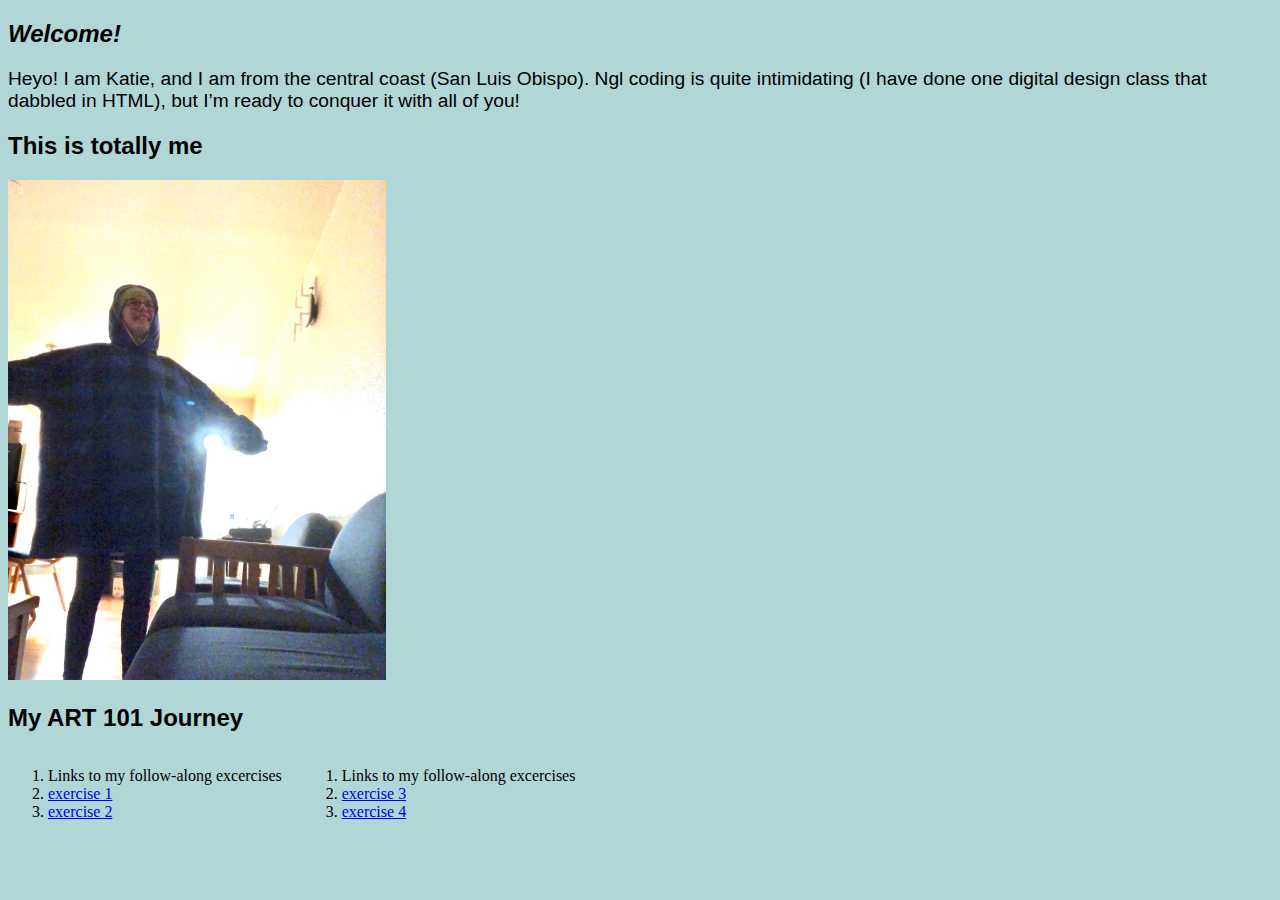
<file: index.html>
<!doctype html>
<html xmlns="http://www.w3.org/1999/xhtml" lang="en-EN">
    <head>
        <title>Katie's ART101 Homepage</title>
        <link href="site.css" rel="stylesheet" type="text/css" />
    </head>
    <body>
<div id="introduction">
<h2>
    Welcome!
</h2>
<p>
    Heyo! I am Katie, and I am from the central coast (San Luis Obispo). Ngl coding is quite intimidating (I have done one digital design class that dabbled in HTML), but I’m ready to conquer it with all of you! 
</p>
</div>
<h2>
    This is totally me
</h2>
<img id="totesme" src="totesme.jpg">
<h2>
    My ART 101 Journey
</h2>
<div class="navigation">
   <ol>
    <li>Links to my follow-along excercises</li>
   <li><a href="excercises/ex01.html">exercise 1</a></li>
   <li><a href="excercises/ex02.html">exercise 2</a></li>
   </ol>
   <ol>
    <li>Links to my follow-along excercises</li>
   <li><a href="exercises/ex03.html">exercise 3</a></li>
   <li><a href="exercises/ex04.html">exercise 4</a></li>
   </ol>
</div>
    </body>
</html>
</file>
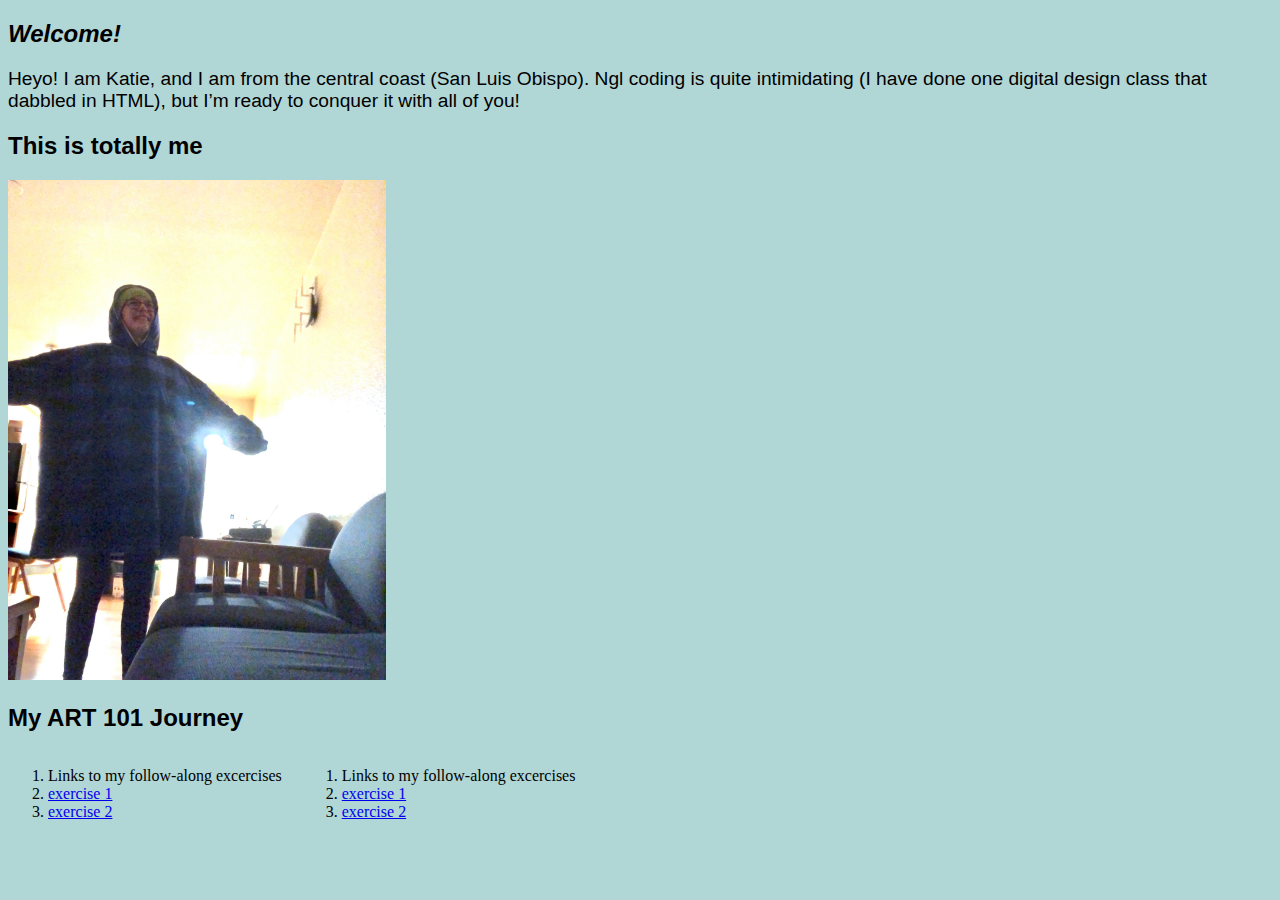
<file: lab02/index.html>
<!doctype html>
<html xmlns="http://www.w3.org/1999/xhtml" lang="en-EN">


    <head>
        <title>Katie's ART101 Homepage</title>
        <link href="site.css" rel="stylesheet" type="text/css" />
    </head>

    <body>
<div id="introduction">
<h2>
    Welcome!
</h2>
<p>
    Heyo! I am Katie, and I am from the central coast (San Luis Obispo). Ngl coding is quite intimidating (I have done one digital design class that dabbled in HTML), but I’m ready to conquer it with all of you! 

</p>
</div>

<h2>
    This is totally me
</h2>
<img id="totesme" src="totesme.jpg">
<h2>
    My ART 101 Journey
</h2>

<div class="navigation">
   <ol>
    <li>Links to my follow-along excercises</li>
   <li><a href="excercises/ex01.html">exercise 1</a></li>
   <li><a href="excercises/ex02.html">exercise 2</a></li>
   </ol>
   <ol>
    <li>Links to my follow-along excercises</li>
   <li><a href="excercises/ex01.html">exercise 1</a></li>
   <li><a href="excercises/ex02.html">exercise 2</a></li>
   </ol>
</div>

    </body>


</html>
</file>
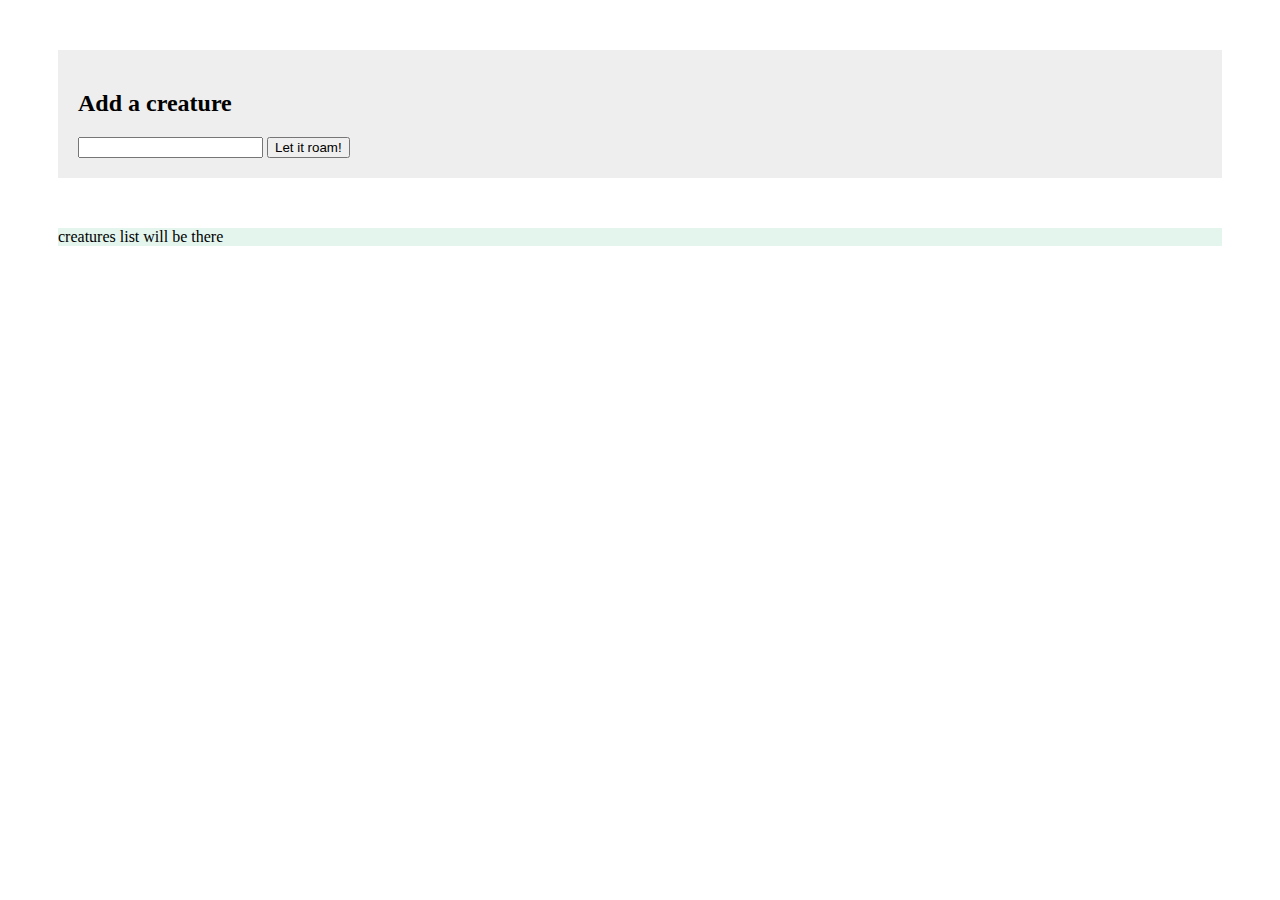
<file: exercises/creature.html>
<!DOCTYPE html>
<html lang="en">

<head>
   <!-- All techy stuff goes here, inside HEAD -->
   <meta charset="UTF-8">
   <meta name="viewport" content="width=device-width, initial-scale=1.0">
   <!-- Overall title of your page -->
   <title>Empty Template</title>
   <!-- Link to external CSS file -->
   <link rel="stylesheet" href="creature.css">
   <!-- jQuery library -->
   <script src="https://code.jquery.com/jquery-3.7.1.min.js"></script>
   <!-- Link to external JavaScript file -->
   <script src="creature.js" DEFER></script>
</head>

<body>
   <!-- Main content goes here, inside BODY -->
<div id="creature-form">
<h2>Add a creature</h2>
<input id="crName" type="text">
<button id="add-creature">Let it roam!</button>
</div>

<div id="creature-list"> creatures list will be there </div>



</body>
</html>
</file>
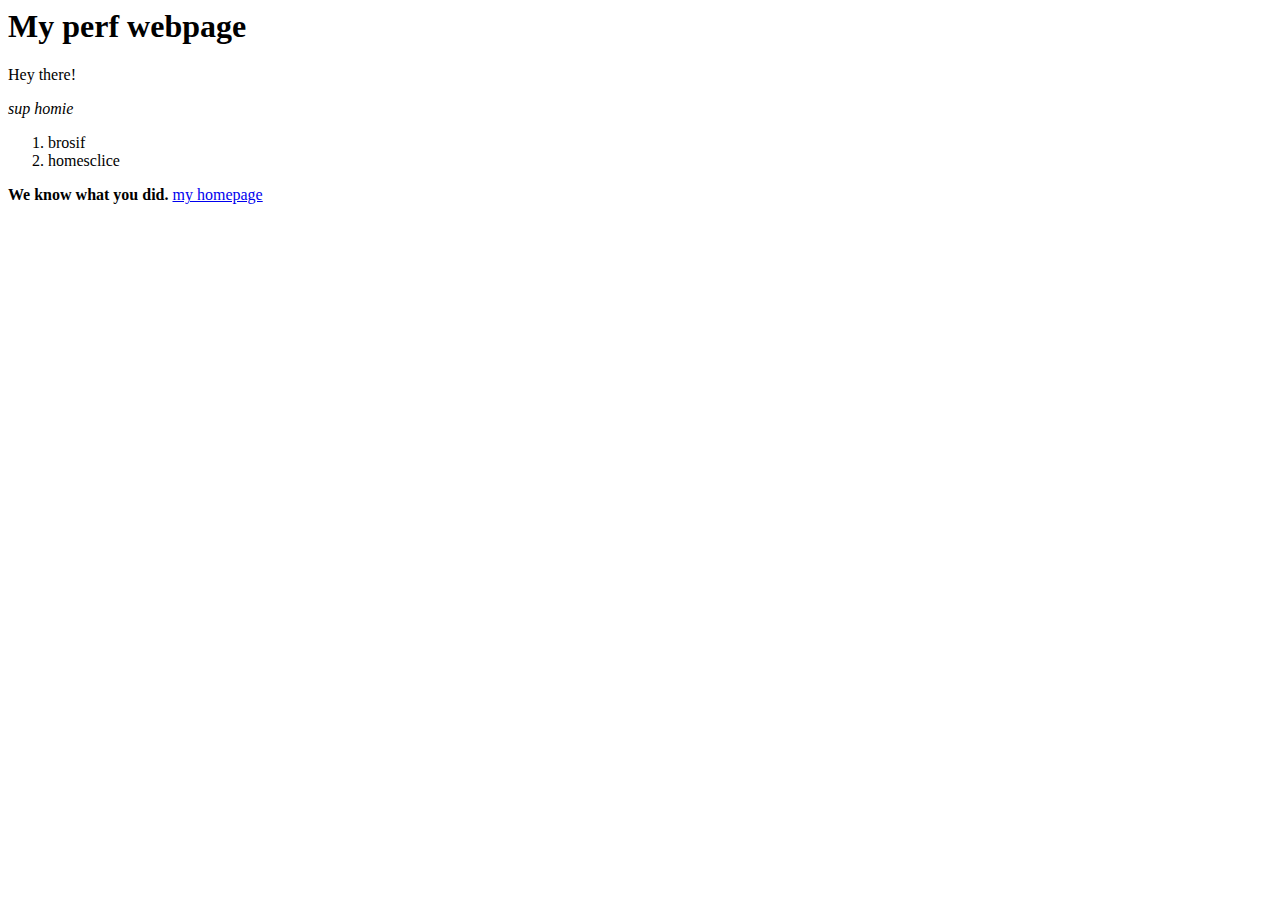
<file: exercises/ex01.html>
<h1>
    My perf webpage
</h1>
<p>
    Hey there!
</p>
<p>
<em>
sup homie
</em> 
</p>
<ol>
<li>brosif</li>
<li>homesclice</li>
</ol>
<body>
<strong>
    We know what you did.
</strong>
</body>

<a href="/lab02/index.html">my homepage</a>
</file>
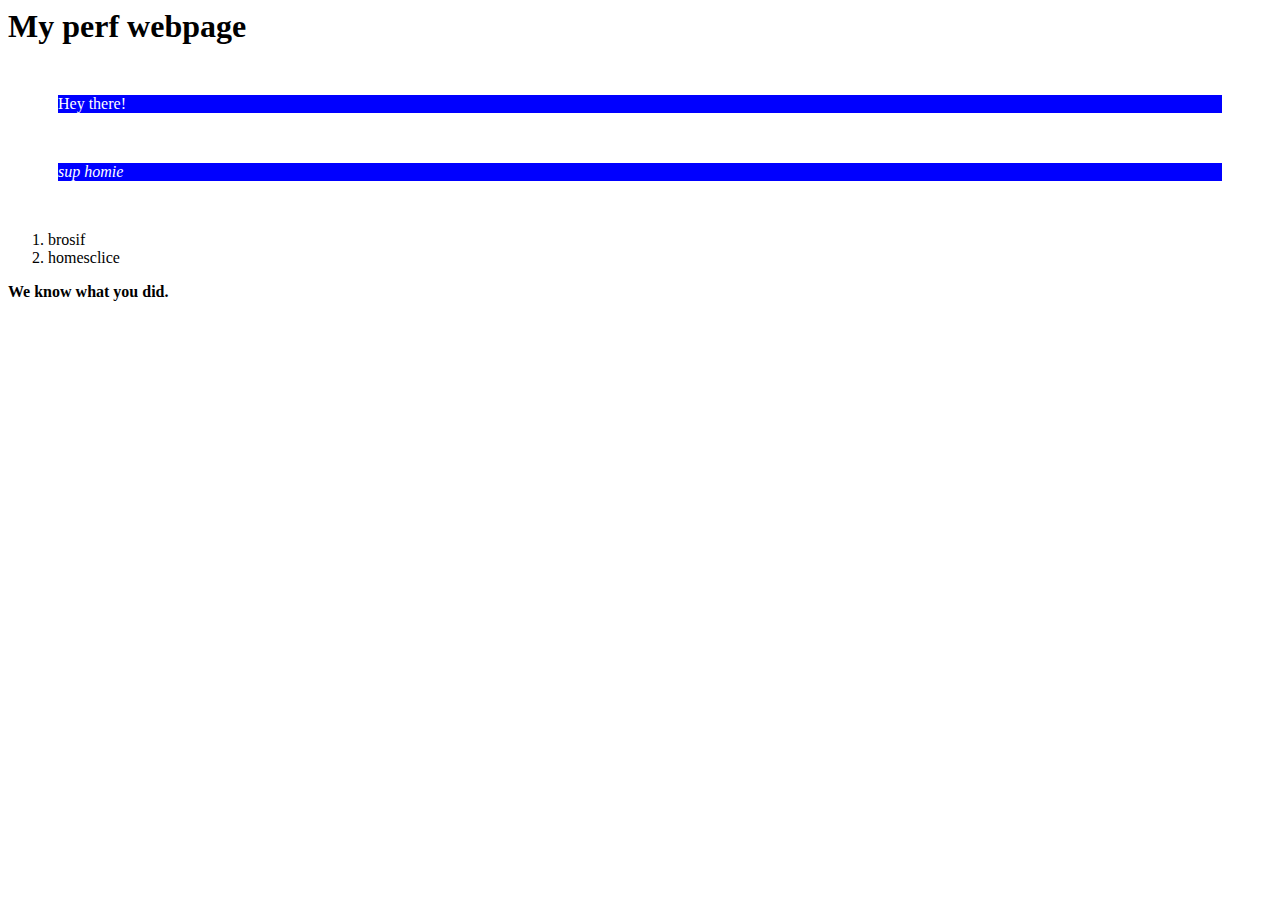
<file: exercises/ex02.html>
<html>
<head>
   <title> What a beauty </title>
   <link href="ex02.css" rel="stylesheet" type="text/css"/>
</head>
<body>
 <h1>
    My perf webpage
</h1>
<p>
    Hey there!
</p>
<p>
<em>
sup homie
</em> 
</p>
<ol>
<li>brosif</li>
<li>homesclice</li>
</ol>
<strong>
    We know what you did.
</strong>

</body>


</html>
</file>
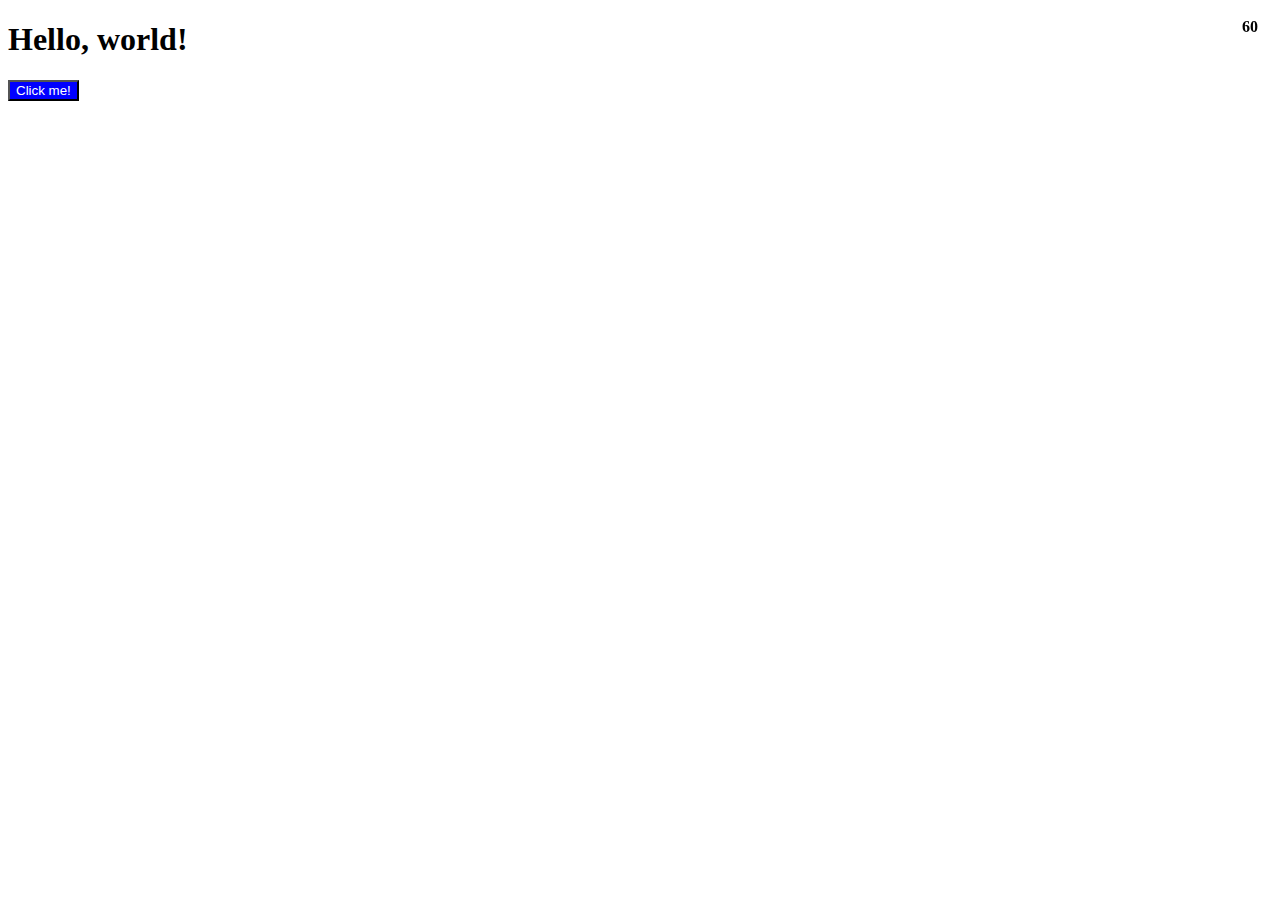
<file: exercises/ex04.html>
<!DOCTYPE html>
<html lang="en">

<head>
   <!-- All techy stuff goes here, inside HEAD -->
   <meta charset="UTF-8">
   <meta name="viewport" content="width=device-width, initial-scale=1.0">
   <!-- Overall title of your page -->
   <title>Empty Template</title>
   <!-- Link to external CSS file -->
   <link rel="stylesheet" href="ex04.css">
   <!-- jQuery library -->
   <script src="https://code.jquery.com/jquery-3.7.1.min.js"></script>
   <!-- Link to external JavaScript file -->
   <script src="ex04.js" DEFER></script>
</head>

<body>

   <!-- Main content goes here, inside BODY -->
   <h1>Hello, world!</h1>

<button id="needy-button">
    Click me!
</button>

</body>

</html>
</file>
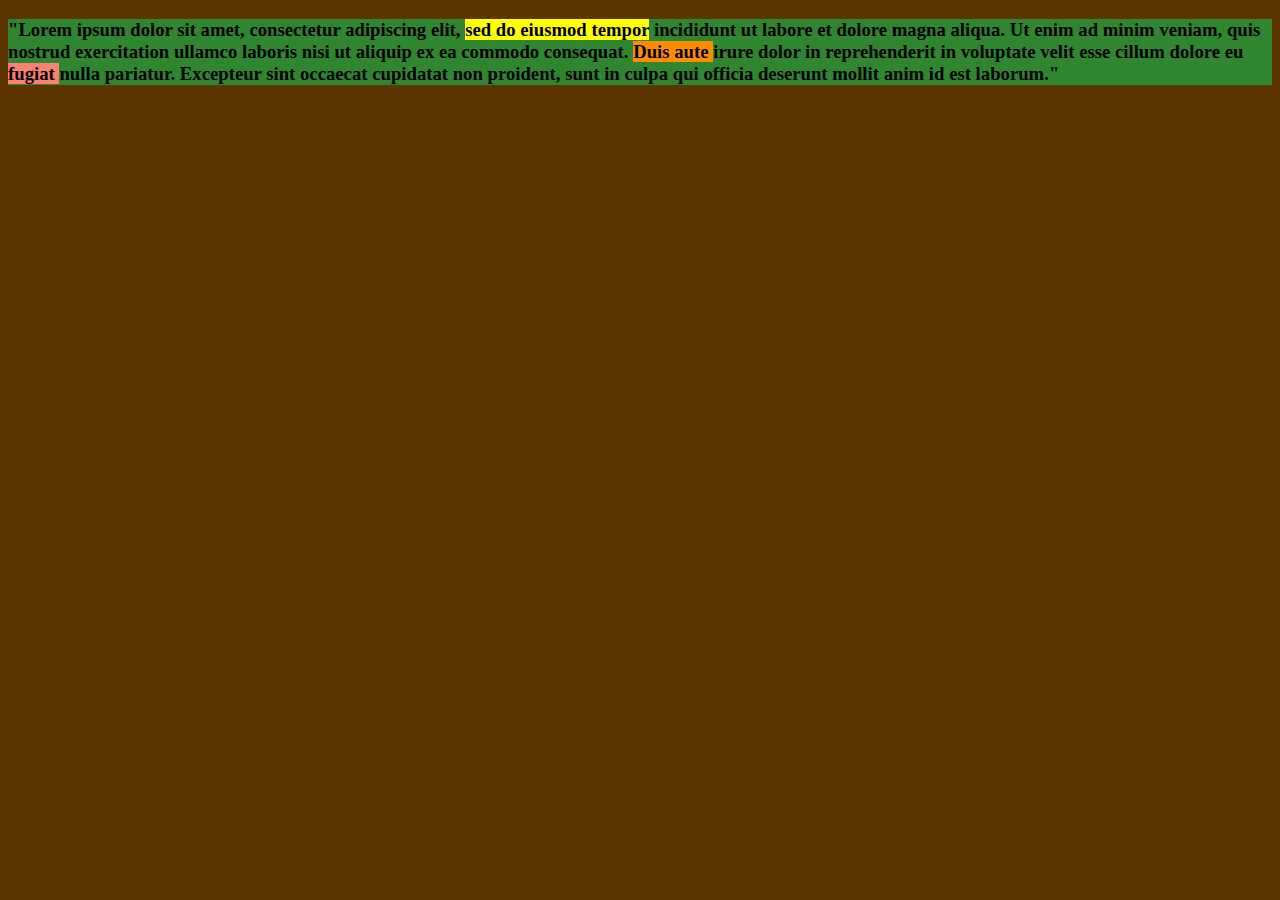
<file: exercises/ex2.5.html>
<!DOCTYPE html>
<head>
     <link href="ex2.5.css" rel="stylesheet" type="text/css" />
</head>
<body>
    <h3>
<p>
    "Lorem ipsum dolor sit amet, consectetur adipiscing elit, 
    <span class="highlight0">sed do eiusmod tempor</span> incididunt ut labore et dolore magna aliqua. Ut enim ad minim veniam, quis nostrud exercitation ullamco laboris nisi ut aliquip ex ea commodo consequat. 
    <span class="highlight01"> Duis aute </span> irure dolor in reprehenderit in voluptate velit esse cillum dolore eu 
    <span class= highlight02>
fugiat
    </span> 
    nulla pariatur. Excepteur sint occaecat cupidatat non proident, sunt in culpa qui officia deserunt mollit anim id est laborum."
</p>

</h3>


</body>
</file>
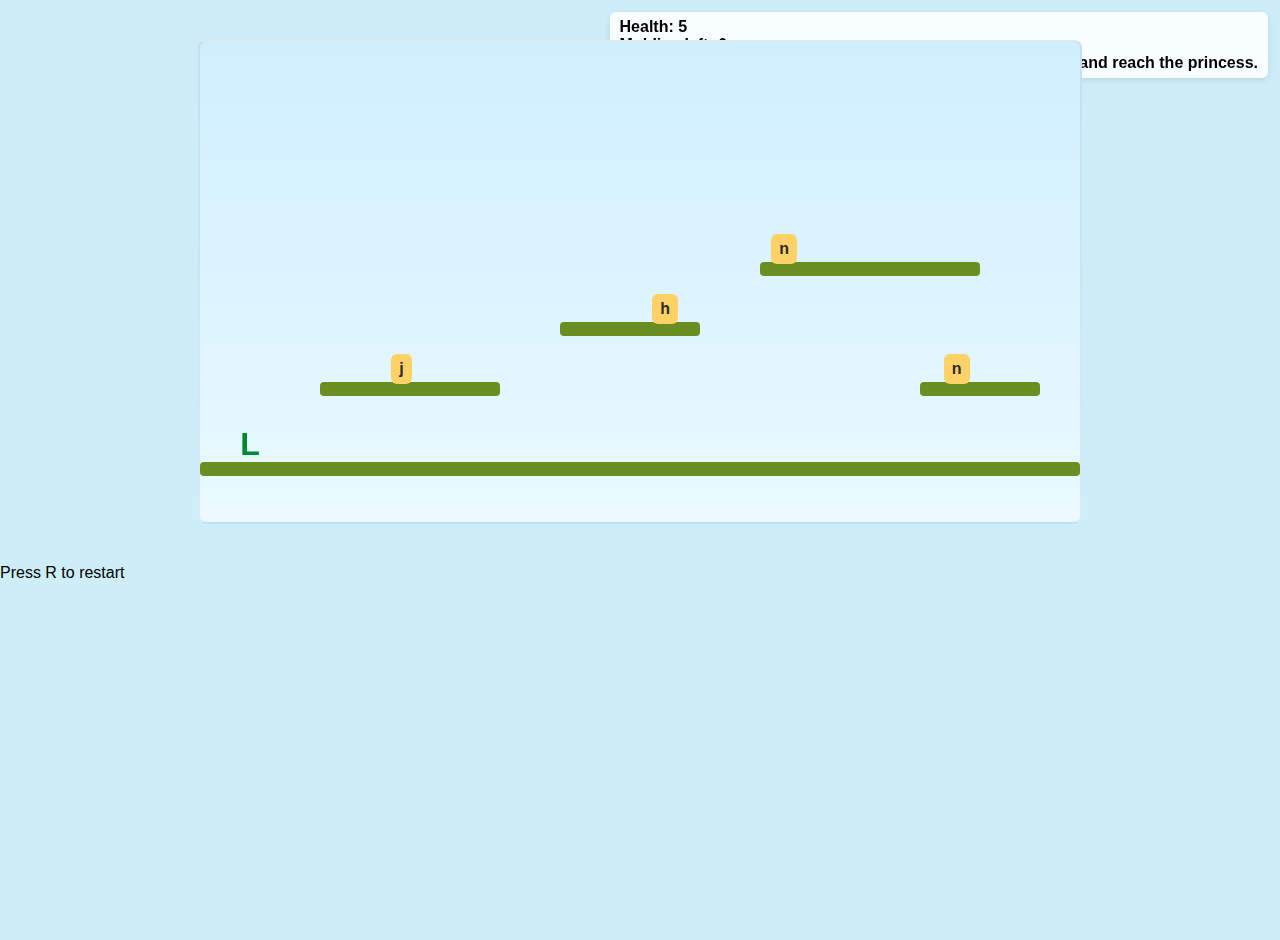
<file: exercises/game.html>
<!doctype html>
<html>
<head>
  <meta charset="utf-8">
  <meta name="viewport" content="width=device-width,initial-scale=1">
  <title>Mini Quest — Save the Princess</title>
  <link rel="stylesheet" href="game.css">
</head>
<body>
  <div id="hud">
    <div id="health">Health: <span id="hp">5</span></div>
    <div id="enemies">Moblins left: <span id="mobcount">0</span></div>
    <div id="message">Use arrow keys to move, Space to attack. Defeat all moblins and reach the princess.</div>
  </div>
  <div id="game" tabindex="0" aria-label="game area">
    <div id="player" class="entity">L</div>
    <!-- enemies and princess will be added by JS -->
  </div>
  <div id="controls">Press R to restart</div>
  <script src="game.js" defer></script>
</body>
</html>
</file>
<file: site.css>
img{
    height: 500px;
}
body{
    background-color: rgb(177, 214, 214);
    font: 1em sans-serif;
}
ol{
    font-family: 'Times New Roman', Times, serif;
}
#introduction h2 { font-style: italic;}
#introduction p { font-size: 120%;}

.navigation {
display: flex;
gap: 20px;
}
</file>
<file: lab02/site.css>
img{
    height: 500px;
}
body{
    background-color: rgb(177, 214, 214);
    font: 1em sans-serif;
}
ol{
    font-family: 'Times New Roman', Times, serif;
}
#introduction h2 { font-style: italic;}
#introduction p { font-size: 120%;}

.navigation {
display: flex;
gap: 20px;
}
</file>
<file: exercises/creature.css>
#creature-form {
    background: #eeeeee;
    padding: 20px;
    margin: 50px;
}

#creature-list {
    background: rgb(227, 245, 237);
    display: flex;
    flex-wrap: wrap;
    gap: 20px;
    margin: 50px;
}

#creature-form DIV {
    margin-bottom: 10px;
}

#creature-list>DIV {
    display: flex;
    flex-direction: column;
    justify-content: center;
    align-items: center;
}

.creature-body {
    background: pink;
    justify-content: center;
    align-items: center;
    display: flex;
    width: 100px;
    height: 100px;
}

.eye { height: 18px; width: 10px; border: 2px solid #000; border-radius: 10px; background: #fff;}
</file>
<file: exercises/ex02.css>
p {
    color: white;
    background-color: blue;
    margin: 50px
}
</file>
<file: exercises/ex04.css>
button {
    background-color: blue;
    color: white;
    cursor: pointer;
}

button:hover {
    background-color: green;
}

button:active {
    background-color: red;
    border: 30px;
}
</file>
<file: exercises/ex2.5.css>
.highlight0{
    background-color: yellow;
}
.highlight01{
    background-color: darkorange;
}
body{
    background-color: rgb(93, 53, 1);
}
.highlight02{
    background-color:salmon;
}
h3{
    background-color: rgb(48, 134, 48);
}
</file>
<file: exercises/game.css>
/* Simple styles for Letter Jump */
html,body{height:100%;margin:0;font-family:Arial,Helvetica,sans-serif;background:#cdeef9}
#hud{position:fixed;right:12px;top:12px;background:rgba(255,255,255,0.85);padding:6px 10px;border-radius:6px;box-shadow:0 2px 6px rgba(0,0,0,0.1);font-weight:700}
#game{width:880px;height:480px;margin:40px auto;border-radius:8px;background:linear-gradient(#cfefff,#eaf9ff);position:relative;overflow:hidden;border:2px solid rgba(0,0,0,0.06)}
#player{position:absolute;left:40px;top:360px;width:20px;height:36px;line-height:36px;text-align:center;font-size:32px;font-weight:900;color:#083;user-select:none}
.platform{position:absolute;background:#6b8e23;height:14px;border-radius:4px}
.collect{position:absolute;background:#ffd166;color:#2b2b2b;padding:6px 8px;border-radius:6px;font-weight:700;user-select:none}
/* small responsive tweak */
@media(max-width:900px){#game{width:96%;margin:20px auto;height:420px}}
</file>
